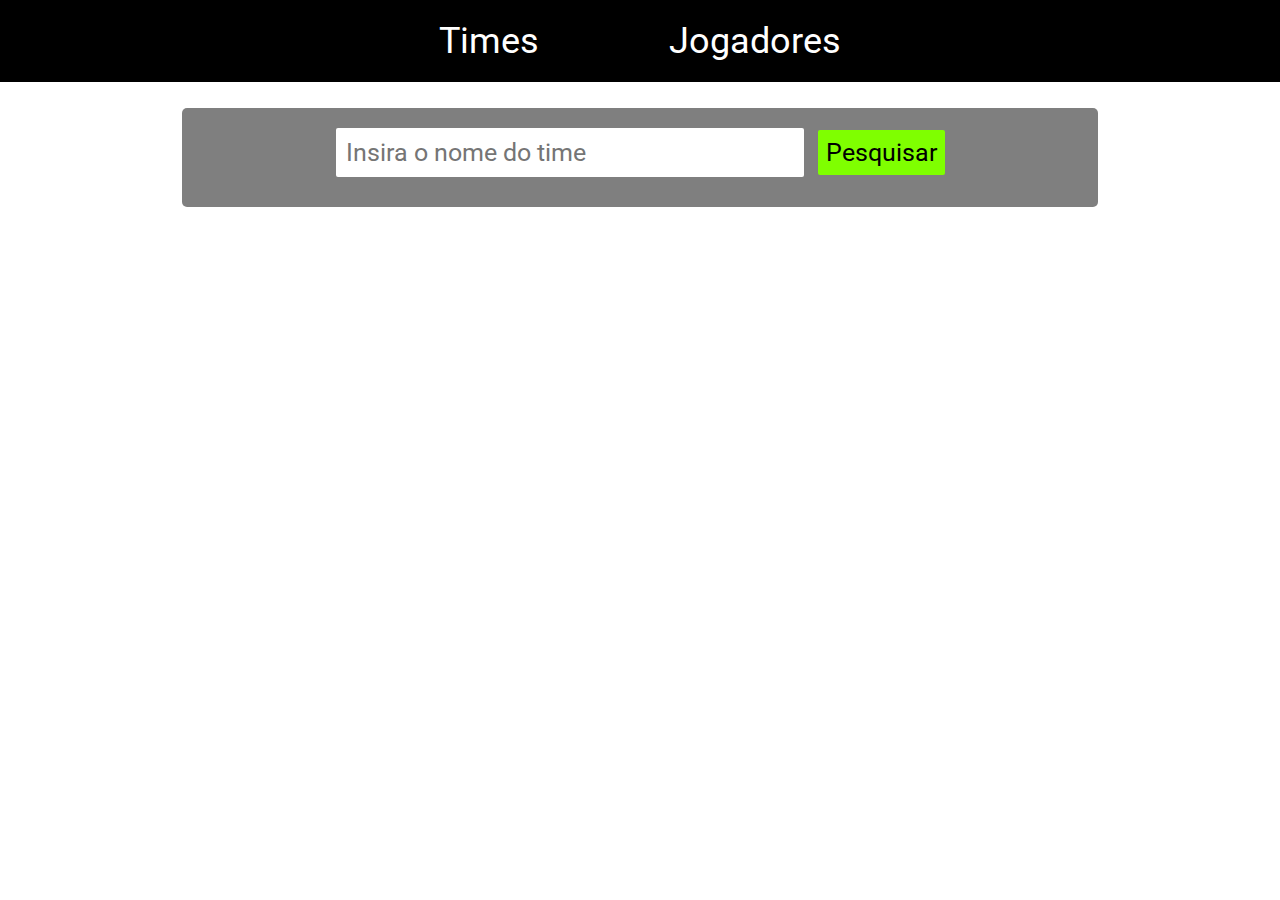
<file: index.html>
<!DOCTYPE html>
<html lang="en">

<head>
  <meta charset="UTF-8">
  <meta http-equiv="X-UA-Compatible" content="IE=edge">
  <meta name="viewport" content="width=device-width, initial-scale=1.0">
  <link rel="stylesheet" href="style.css">
  <link rel="stylesheet" href="https://cdnjs.cloudflare.com/ajax/libs/font-awesome/4.7.0/css/font-awesome.min.css">
  <title>Buscador de Time</title>
</head>

<body>
  <header>
    <nav><a href="index.html">Times</a><a href="jogador.html">Jogadores</a></nav>
  </header>


  <div class="conteudo">
    <div class="form">
      <input type="text" placeholder="Insira o nome do time">
      <button>Pesquisar</button>
    </div>
    <div class="result">
    </div>
  </div>

  <script src="app.js"></script>
</body>

</html>
</file>
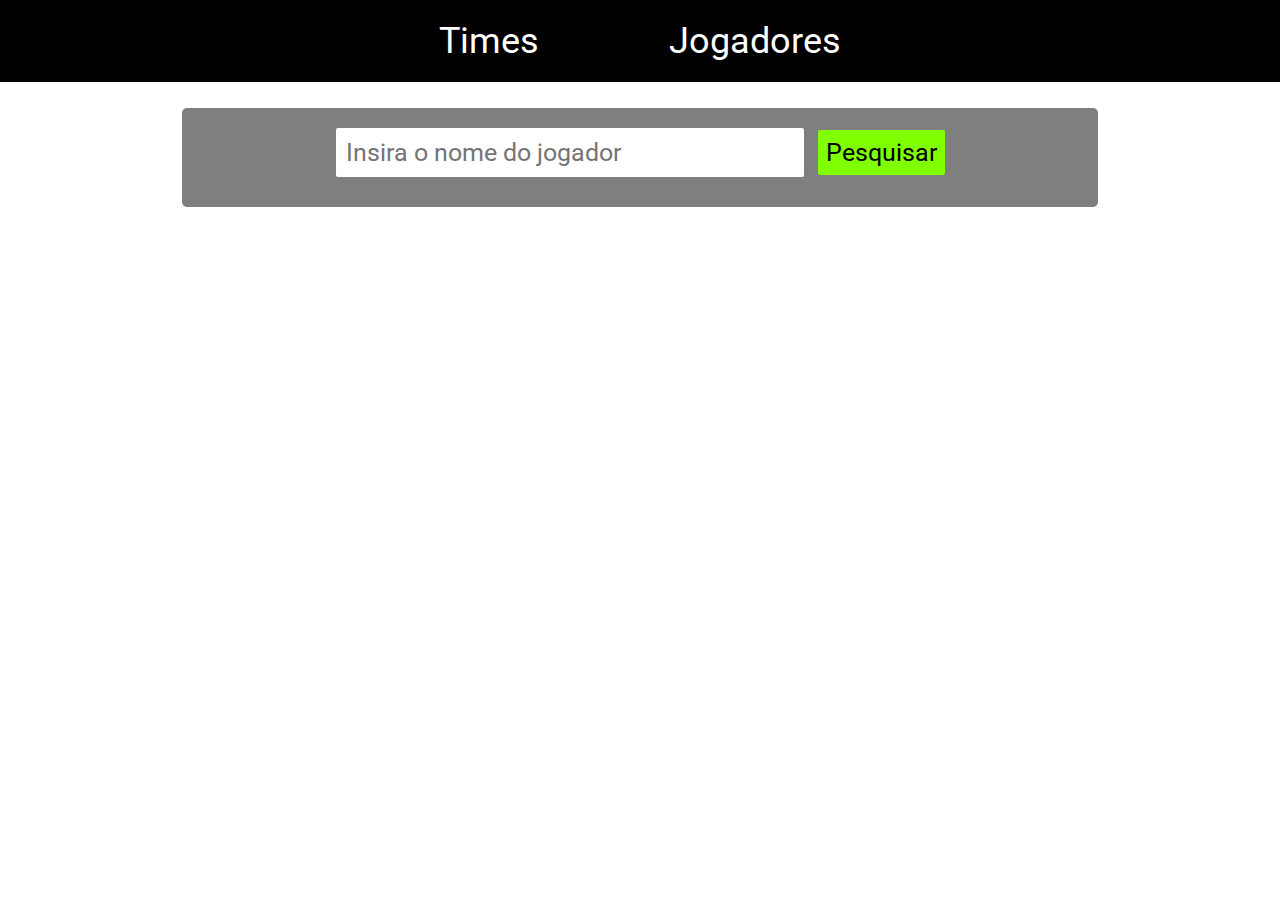
<file: jogador.html>
<!DOCTYPE html>
<html lang="en">

<head>
  <meta charset="UTF-8">
  <meta http-equiv="X-UA-Compatible" content="IE=edge">
  <meta name="viewport" content="width=device-width, initial-scale=1.0">
  <link rel="stylesheet" href="player.css">
  <link rel="stylesheet" href="https://cdnjs.cloudflare.com/ajax/libs/font-awesome/4.7.0/css/font-awesome.min.css">
  <title>Buscador de Time</title>
</head>

<body>
  <header>
    <nav><a href="index.html">Times</a><a href="jogador.html">Jogadores</a></nav>
  </header>


  <div class="conteudo">
    <div class="form">
      <input type="text" placeholder="Insira o nome do jogador">
      <button>Pesquisar</button>
    </div>
    <div class="result">
    </div>
  </div>

  <script src="player.js"></script>
</body>

</html>
</file>
<file: style.css>
@import url('https://fonts.googleapis.com/css2?family=Roboto&display=swap');

* {
    margin: 0;
    padding: 0;
    outline: none;
    font-family: 'Roboto', sans-serif;
}

  header {
    position: fixed;
    top: 0;
    width: 100%;
    padding: 10px;
    background-color: black;
  }
  
  nav {
    width: 50%;
    margin: auto;
    display: flex;
    align-items: center;
    justify-content: space-evenly;
  }
  
  nav a {
    font-size: 36px;
    text-decoration: none;
    color: white;
    position: relative;
    margin: 10px;
  }
  
  nav a::after {
    content: "";
    position: absolute;
    width: 0;
    height: 0;
    background-color: white;
    bottom: 0;
    left: 0;
  }
  
  nav a:hover::after {
    width: 100%;
    height: 1px;
    transition: width 600ms ease-out;
  }

body{
    display: flex;
    align-items: center;
    justify-content: center;
    flex-direction: column;
    margin: 0;
    background-image: url('https://images.unsplash.com/photo-1510051640316-cee39563ddab?ixid=MnwxMjA3fDB8MHxwaG90by1wYWdlfHx8fGVufDB8fHx8&ixlib=rb-1.2.1&auto=format&fit=crop&w=1170&q=80');
    background-repeat: no-repeat;
    background-attachment: fixed;
    background-size: 100% 100%;
}



.conteudo{
    margin-top: 12vh;
    background: rgba(0, 0, 0, 0.5);
    border-radius: 5px;
    width: 70%;
    padding: 10px;
    display: flex;
    align-items: center;
    justify-content: center;
    flex-direction: column;
}

.form{
    width: 100%;
    margin: 5px;
    display: inline;
    align-items: center;
    text-align: center;
    
}


input{
    width: 50%;
    margin: 5px;
    border: none;
    border-radius: 2px;
    padding: 10px;
    font-size: 25px;
}

button{
    margin: 5px;
    padding: 8px;
    font-size: 25px;
    background-color: chartreuse;
    border: none;
    border-radius: 2px;
}

button:hover{
    background-color: rgb(191, 255, 127);
    cursor: pointer;
}

.result{
    margin: 5px;
    width:100% ;
    /* background-color: chartreuse; */
    display: flex;
    justify-content: space-around;
    flex-wrap: wrap;
}

.club {
    display: flex;
    justify-content: center;
    flex-direction: column;
    align-items: center;
    width: 100%;
    
}
.club p{
    color: white;
    font-size: 30px;
    text-align: justify;
    margin: 5px;
    
}

.club img {
    width: 35%;
}

.club p>img{
    width: 100%;
}

.club h1{
    color: white;
    margin: 10px;
}

p.erroImg{
    color: white;
    font-size: 20px;
    margin: 30px;
}

.galeria{
    width: 100%;
    margin: 5px;
    display: flex;
    flex-wrap: wrap;
    justify-content: center;

}

.galeria img{
    width: 20%;
    margin: 5px;
}

#logoMarca{
    width: 50%;
    margin: 0;
}

#banner{
    width: 100%;
    margin: 10px;
}

.redes{
    width: 100%;
    display: flex;
    justify-content: center;
    align-items: center;
}

.fa {
    padding: 10px 20px;
    font-size: 100px;
    width: 15px;
    text-align: center;
    text-decoration: none;
    margin: 5px 2px;
    background-color: chartreuse;
    color: black;
    border-radius: 5px;
    
  }


.time{
    width: 25%;
    background: rgba(0, 0, 0, 0.5);
    display: flex;
    justify-content: center;
    flex-direction: column;
    align-items: center;
    border-radius: 2px;
    margin: 5px;
    padding: 5px;
}

.time img{
    width: 50%;
    /* height: 200px; */
    margin: 5px;
    /* background-color: blueviolet; */
}


.time p {
    /* background-color: burlywood; */
    margin: 0;
    padding: 3px;
    text-align: center;
    color: white;
}

.time button{
    margin: 10px;
    padding: 8px;

    
}
</file>
<file: player.css>
@import url('https://fonts.googleapis.com/css2?family=Roboto&display=swap');

* {
    margin: 0;
    padding: 0;
    outline: none;
    font-family: 'Roboto', sans-serif;
}

header {
    position: fixed;
    top: 0;
    width: 100%;
    padding: 10px;
    background-color: black;
  }
  
  nav {
    width: 50%;
    margin: auto;
    display: flex;
    align-items: center;
    justify-content: space-evenly;
  }
  
  nav a {
    font-size: 36px;
    text-decoration: none;
    color: white;
    position: relative;
    margin: 10px;
  }
  
  nav a::after {
    content: "";
    position: absolute;
    width: 0;
    height: 0;
    background-color: white;
    bottom: 0;
    left: 0;
  }
  
  nav a:hover::after {
    width: 100%;
    height: 1px;
    transition: width 600ms ease-out;
  }

body{
    display: flex;
    align-items: center;
    justify-content: center;
    flex-direction: column;
    margin: 0;
    background-image: url('https://images.unsplash.com/photo-1510051640316-cee39563ddab?ixid=MnwxMjA3fDB8MHxwaG90by1wYWdlfHx8fGVufDB8fHx8&ixlib=rb-1.2.1&auto=format&fit=crop&w=1170&q=80');
    background-repeat: no-repeat;
    background-attachment: fixed;
    background-size: 100% 100%;
}



.conteudo{
    margin-top: 12vh;
    background: rgba(0, 0, 0, 0.5);
    border-radius: 5px;
    width: 70%;
    padding: 10px;
    display: flex;
    align-items: center;
    justify-content: center;
    flex-direction: column;
}

.form{
    width: 100%;
    margin: 5px;
    display: inline;
    align-items: center;
    text-align: center;
    
}


input{
    width: 50%;
    margin: 5px;
    border: none;
    border-radius: 2px;
    padding: 10px;
    font-size: 25px;
}

button{
    margin: 5px;
    padding: 8px;
    font-size: 25px;
    background-color: chartreuse;
    border: none;
    border-radius: 2px;
}

button:hover{
    background-color: rgb(191, 255, 127);
    cursor: pointer;
}

.result{
    margin: 5px;
    width:100% ;
    /* background-color: chartreuse; */
    display: flex;
    justify-content: space-around;
    flex-wrap: wrap;
}

.jogador{
  width: 25%;
  background: rgba(0, 0, 0, 0.5);
  display: flex;
  justify-content: center;
  flex-direction: column;
  align-items: center;
  border-radius: 2px;
  margin: 5px;
  padding: 5px;
}

.jogador img{
  width: 50%;
  /* height: 200px; */
  margin: 5px;
  /* background-color: blueviolet; */
}


.jogador p {
  /* background-color: burlywood; */
  margin: 0;
  padding: 3px;
  text-align: center;
  color: white;
}

.jogador button{
  margin: 10px;
  padding: 8px;

  
}

.player{
    display: flex;
    justify-content: center;
    flex-direction: column;
    align-items: center;
    width: 100%;
}

h1{
    color: white;
    margin: 10px;
}



.player p{
    color: white;
    font-size: 30px;
    text-align: justify;
    margin: 5px;
    flex-wrap: wrap;
    display: flex;
    width: 100%;
    justify-content: center;
    
}

p.erro{
    font-size: 15px;
    margin: 30px;
    color: white;
}

#img{
    justify-content: center;
    display: flex;
}

#foto{
    width: 35%;
    margin: 5px;
}


.loja{
    display: flex;
    width: 100%;
    justify-content: center;
    flex-direction: column;
    align-items: center;
}

iframe{
    width: 60%;
    height: 500px;
    margin: 5px;
}

.galeria{
    width: 100%;
    margin: 5px;
    display: flex;
    flex-wrap: wrap;
    justify-content: center;

}

.galeria img{
    width: 20%;
    margin: 5px;
}

#banner{
    width: 100%;
    margin: 10px;
}

.redes{
    width: 100%;
    display: flex;
    justify-content: center;
    align-items: center;
}

.fa {
    padding: 10px 20px;
    font-size: 100px;
    width: 15px;
    text-align: center;
    text-decoration: none;
    margin: 5px 2px;
    background-color: chartreuse;
    color: black;
    border-radius: 5px;
    
  }
</file>
